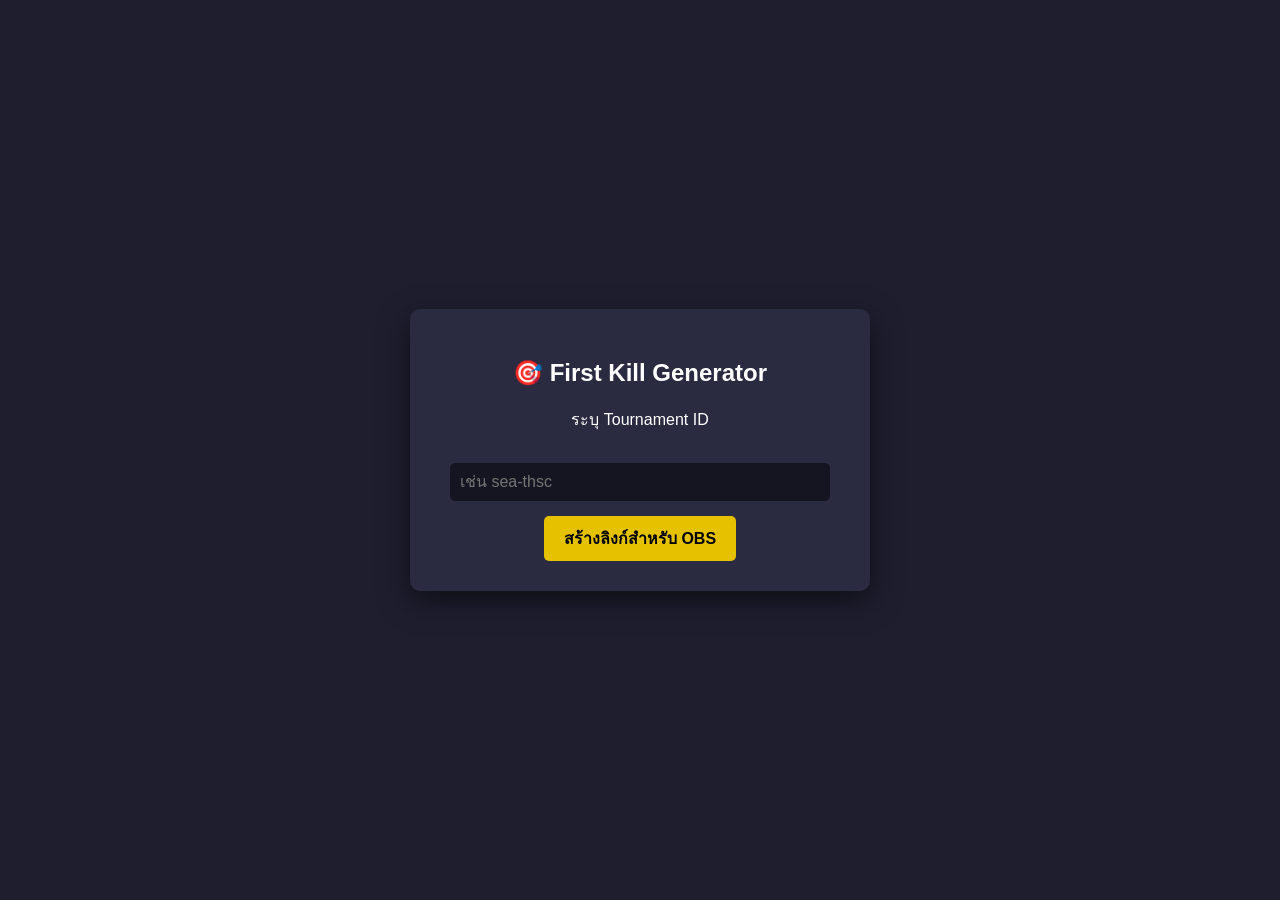
<file: index.html>
<!DOCTYPE html>
<html lang="th">
<head>
    <meta charset="UTF-8">
    <meta name="viewport" content="width=device-width, initial-scale=1.0">
    <title>First Kill Overlay Generator</title>
    <style>
        body {
            font-family: 'Segoe UI', Tahoma, Geneva, Verdana, sans-serif;
            background-color: #1e1e2f;
            color: white;
            display: flex;
            justify-content: center;
            align-items: center;
            height: 100vh;
            margin: 0;
        }
        .container {
            background-color: #2a2a40;
            padding: 30px;
            border-radius: 10px;
            box-shadow: 0 10px 30px rgba(0,0,0,0.5);
            width: 400px;
            text-align: center;
        }
        input[type="text"] {
            width: 90%;
            padding: 10px;
            margin: 15px 0;
            border: none;
            border-radius: 5px;
            background: #151521;
            color: white;
            font-size: 16px;
        }
        button {
            background-color: #e5c100;
            color: black;
            border: none;
            padding: 10px 20px;
            font-size: 16px;
            font-weight: bold;
            border-radius: 5px;
            cursor: pointer;
            transition: background 0.2s;
        }
        button:hover {
            background-color: #ffd700;
        }
        .result-box {
            margin-top: 20px;
            display: none;
        }
    </style>
</head>
<body>

<div class="container">
    <h2>🎯 First Kill Generator</h2>
    <p>ระบุ Tournament ID</p>
    <input type="text" id="tourId" placeholder="เช่น sea-thsc">
    <button onclick="generateLink()">สร้างลิงก์สำหรับ OBS</button>

    <div class="result-box" id="resultBox">
        <p>นำลิงก์นี้ไปใส่ใน OBS Browser Source:</p>
        <input type="text" id="obsLink" readonly onclick="this.select(); document.execCommand('copy'); alert('คัดลอกแล้ว!');">
    </div>
</div>

<script>
    function generateLink() {
        const tourId = document.getElementById('tourId').value.trim();
        if(!tourId) {
            alert('กรุณาใส่ Tournament ID');
            return;
        }
        // ดึง path ปัจจุบันเพื่อสร้างลิงก์ overlay
        const baseUrl = window.location.href.replace('index.html', '').replace(/\/$/, '');
        const finalUrl = `${baseUrl}/overlay.html?tournament_id=${tourId}`;
        
        document.getElementById('obsLink').value = finalUrl;
        document.getElementById('resultBox').style.display = 'block';
    }
</script>

</body>
</html>
</file>
